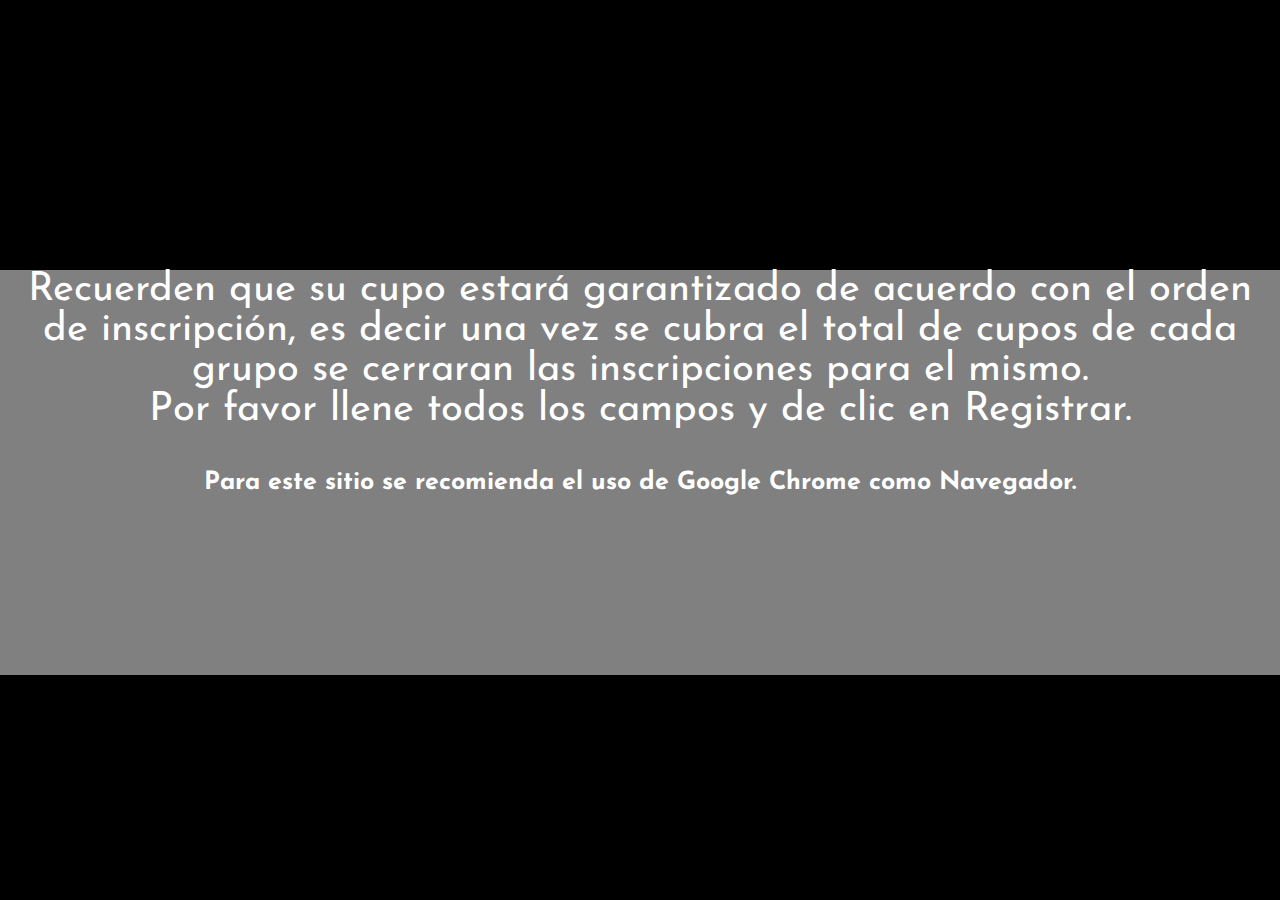
<file: index.html>
﻿<!DOCTYPE html>
<html lang="es">
<head>
	<title>Evaluación de Curso - EdusoftGlobal</title>
	<meta http-equiv="Content-type" content="text/html; charset=utf-8" />
	<meta name="viewport" content="width=device-width, initial-scale=1.0">
	<link rel="stylesheet" type="text/css" href="css/miEstilo.css">
	<link href='http://fonts.googleapis.com/css?family=Josefin+Sans:100' rel='stylesheet' type='text/css'>
	<script src="http://ajax.googleapis.com/ajax/libs/jquery/1.9.1/jquery.min.js"></script>
	<script src="js/validCampoFranz.js"></script>
	<script src="js/codigo.js"></script>
</head>
<body>
	<header>
		<h1>Evaluación de cursos</h1>
		<h2>Catastro 2013</h2>
	</header>
		
	<section id="formulario">
		<form method="post" action="php/reg_evacursos_cat.php" id="form" >
			<h2>Por favor califique cada item de uno (1) a cinco (5), donde uno es la puntuación mas baja y cinco la mayor.</h2>
			<br>
			<div id="titItem">SOBRE EL TUTOR<hr size="6" color="white"></div>

			<br>
			<table>
				<tr>
					<td>
						<label>Conocimiento y dominio del tema</label>
					</td>
					<td>
						<select id="conoc" name="conoc">
							<option value="5">5</option>
							<option value="4">4</option>
							<option value="3">3</option>
							<option value="2">2</option>
							<option value="1">1</option>
						</select>
					</td>
				</tr>
				<tr>
					<td>
						<label>Metodología</label>
					</td>
					<td>
						<select id="metod" name="metod">
							<option value="5">5</option>
							<option value="4">4</option>
							<option value="3">3</option>
							<option value="2">2</option>
							<option value="1">1</option>
						</select>
					</td>
				</tr>
				<tr>
					<td>
						<label>Empatía con el grupo</label>
					</td>
					<td>
						<select id="empatia" name="empatia">
							<option value="5">5</option>
							<option value="4">4</option>
							<option value="3">3</option>
							<option value="2">2</option>
							<option value="1">1</option>
						</select>
					</td>
				</tr>
				<tr>
					<td>
						<label>Manejo de los Recursos disponibles</label>
					</td>
					<td>
						<select id="manejo_rec" name="manejo_rec">
							<option value="5">5</option>
							<option value="4">4</option>
							<option value="3">3</option>
							<option value="2">2</option>
							<option value="1">1</option>
						</select>
					</td>
				</tr>
				<tr>
					<td>
						<label>Puntualidad</label>
					</td>
					<td>
						<select id="puntualidad" name="puntualidad">
							<option value="5">5</option>
							<option value="4">4</option>
							<option value="3">3</option>
							<option value="2">2</option>
							<option value="1">1</option>
						</select>
					</td>
				</tr>
				<tr>
					<td>
						<label>Claridad y acertividad en las respuestas</label>
					</td>
					<td>
						<select id="puntualidad" name="puntualidad">
							<option value="5">5</option>
							<option value="4">4</option>
							<option value="3">3</option>
							<option value="2">2</option>
							<option value="1">1</option>
						</select>
					</td>
				</tr>
				<tr>
					<td colspan="2" align="center">...</td>
				</tr>
				<tr>
					<td colspan="2"><div id="titItem">SOBRE EL CURSO<hr size="6" color="white"></div></td>
				</tr>
				<br>
				<tr>
					<td>
						<label>Contenidos</label>
					</td>
					<td>
						<select id="conten" name="conten">
							<option value="5">5</option>
							<option value="4">4</option>
							<option value="3">3</option>
							<option value="2">2</option>
							<option value="1">1</option>
						</select>
					</td>
				</tr>

			</table>		

			<br><br>
			<div id="boton"><input type="button" value="Registrar" id="btnRegistrar" ></div>
		</form>
	</section>
	<div id="fondoReg">
		<div id="pop_reg">
			<div id="mensaReg">
			</div>
			<!-- Pre registro exitoso.<br>
			<p>Recuerde nuestra linea de soporte:<br>soporte@edusoftglobal.com</p>
			<h2>pronto enviaremos un correo electronico informandole sobre su inscripcion a los cursos solicitados.</h2>
			<hr> -->
			<input type="button" value="Salir" id="btnSalir" >
		</div>
	</div>
	<div class="fondo-pop">
		<div class="pop">
			<div id="mensaIni">
				Recuerden que su cupo estará garantizado de acuerdo con el orden de inscripción, es decir una vez se cubra el total de cupos de cada grupo se cerraran las inscripciones para el mismo.<br> Por favor llene todos los campos y de clic en Registrar.<br><br>
				<h2>Para este sitio se recomienda el uso de Google Chrome como Navegador.</h2>
			</div>
		</div>
	</div>

	<footer>
	</footer>
</body>
</html>
</file>
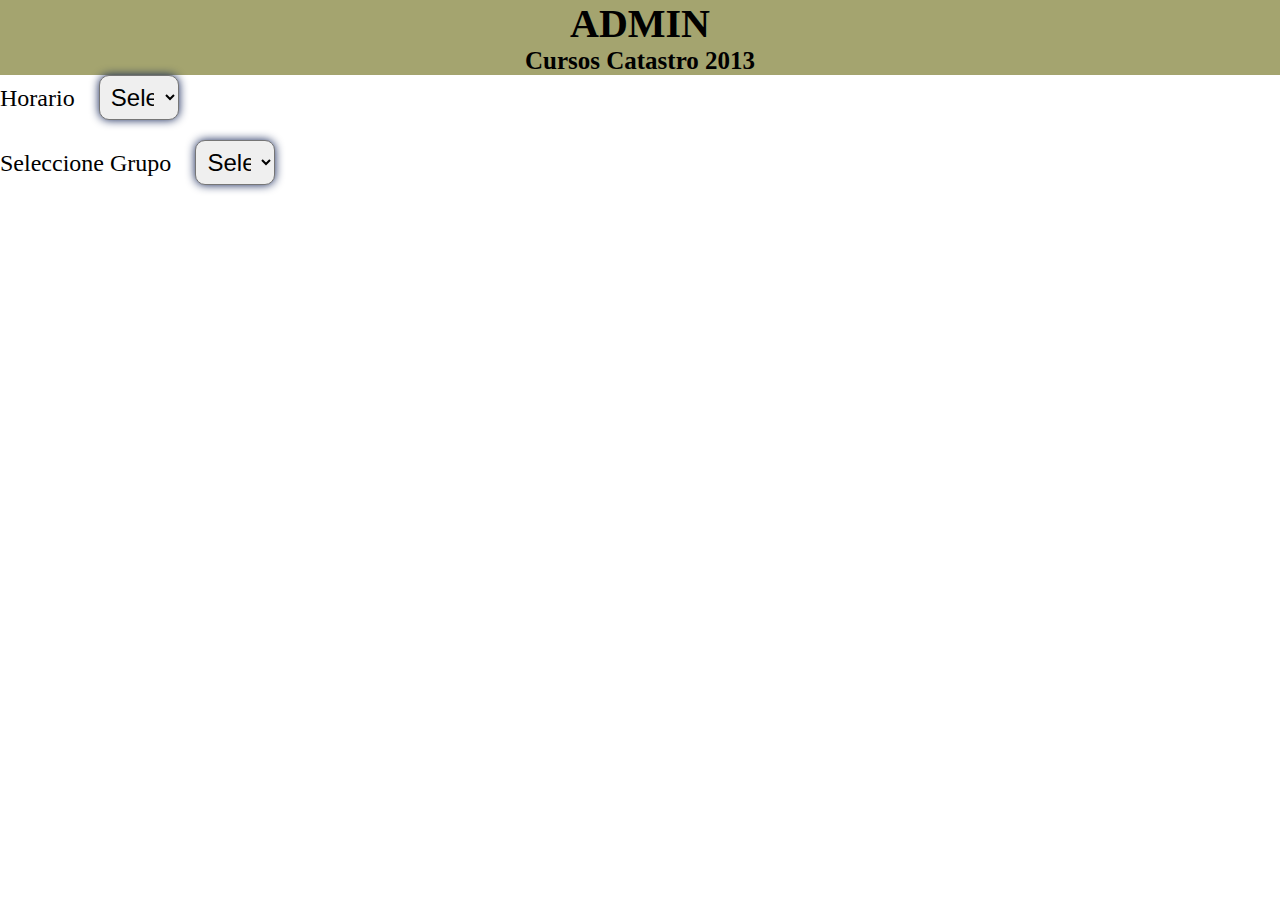
<file: adm/index.html>
<!DOCTYPE html>
<html>
<head>
	<title>Admin Inscripcion</title>
	<meta http-equiv="Content-type" content="text/html; charset=utf-8" />
	<meta name="viewport" content="width=device-width, initial-scale=1.0">
	<link rel="stylesheet" type="text/css" href="../css/miEstilo.css">
	<link href='http://fonts.googleapis.com/css?family=Josefin+Sans:100' rel='stylesheet' type='text/css'>
	<script src="http://ajax.googleapis.com/ajax/libs/jquery/1.9.1/jquery.min.js"></script>
	<script src="../js/codigoAdm.js"></script>
</head>
<body>
	<header>
		<h1>ADMIN</h1>
		<h2>Cursos Catastro 2013</h2>
	</header>
	<section>
		<label>Horario</label>
		<select id="cbHorario" name="cbHorario">
			<option value="ninguno">Seleccione Opción</option>
			<option value="vie4-7">Viernes 4-7</option>
			<option value="sab8-11">Sabado 8-11</option>
			<option value="sab11-2">Sabado 11-2</option>
		</select>
		<br>
		<div id="resHorario"></div>

		<label>Seleccione Grupo</label>
		<select id="cbGrupo" name="cbHorario">
			<option value="ninguno">Seleccione Opción</option>
			<option value="sapConser">SAP - Conservación</option>
			<option value="sapDepur">SAP - Depuración</option>
			<option value="excConser">Excel - Conservación</option>
			<option value="excDepur">Excel - Depuración</option>
		</select>
		<br>
		<div id="resGrupo"></div>
	</section>
</body>
</html>
</file>
<file: css/miEstilo.css>
body, html
{
	margin: 0;
	left: 0;
	top: 0;
	height: 100%;
}

input[type=button]
{
	border-radius: 10px;
	-ms-border-radius: 10px;
	font-size: 1em;
	width: 70%;
	height: 50px;
}

h1
{
	font-size: 2.5em;
}

h1, h2
{
	margin: 0px;
	text-align: center;
}

label
{
	margin-top: 10px;
	font-size: 1.5em;
}

h2
{
	font-size: 25px;
}

header
{
	background-color: rgba(125, 125, 50, 0.7);
	-ms-background-color: rgba(125, 125, 50, 0.7);
}

input[type=text], input[type="email"], select
{
	border-radius: 10px;
	-ms-border-radius: 10px;
	padding: 0.3em;
	font-size: 1.5em;
	width: 95%;
	height: 35px;
	margin-right: 35px;
	/*border: 0 none;*/
	box-shadow: 0px 0px 10px #125;
	-ms-box-shadow: 0px 0px 10px #125;
}

p
{
	font-size: 50px;
}

select
{
	height: 45px;
	width: 80px;
	margin-left: 20px;
}

/*id's*/
#boton
{
	text-align: center;
}

#btnSalir
{
	width: 110px;
	height: 60px;
	border-radius: 10px;
	-ms-border-radius: 10px;
	background-color: rgba(140, 140, 140, 0.7);
	-ms-background-color: rgba(140, 140, 140, 0.7);
	display: block;
	margin: 50px auto 50px auto;
	font-size: 1.5em;
}

#ch-cursos
{
	display: inline-block;
	text-align: center;
	font-size: 1.5em;
	margin: 20px auto 0px auto;
}

#formulario
{
	margin: auto;
	width: 40%;
}

#mensaIni, #mensaReg
{
	z-index: 998;
	text-align: center;
	font-size: 2.5em;
	color: white;
	font-family: 'Josefin Sans', sans-serif;
}

#pop_reg
{
	width: 100%;
	height: 100%;
	background-color: gray;
	position: absolute;
	top: -115%;
	text-align: center;
	padding-top: 100px;
	/*font-family: 'Josefin Sans', sans-serif;*/
}

#resHorario, #resGrupo
{
	margin-top: 20px;
	font-size: 2em;
	color: green;
}

#selHorario
{
	display: none;
}

#titItem
{
	width: 100%;
	background-color: rgba(122, 122, 122, 0.7);
	height: 60px;
	font-size: 1.5em;
	text-align: center;
	margin: auto;
}

/*clases*/

.fondo-pop
{
	display: none;
	position: absolute;
	top: 0;
	left: 0;
	width: 100%;
	height: 100%;
	/*background-color: rgba(122, 122, 122, 0.8);*/
	background-color: black;
	-ms-background-color: rgba(122, 122, 122, 0.8);
	z-index: 1000;
}

.load
{
	background: url(../img/cargando.gif) no-repeat;
	background-size: 20% 75%;
	width: 90px;
	height: 120px;
	display: inline-block;
}

.pop
{
	display: none;
	position: absolute;
	top: 30%;
	left: 0;
	width: 100%;
	height: 45%;
	/*background-color: rgba(0, 0, 0, 0.8);*/
	background-color:gray;
	-ms-background-color: rgba(0, 0, 0, 0.8);
	z-index: 999;
}
</file>
